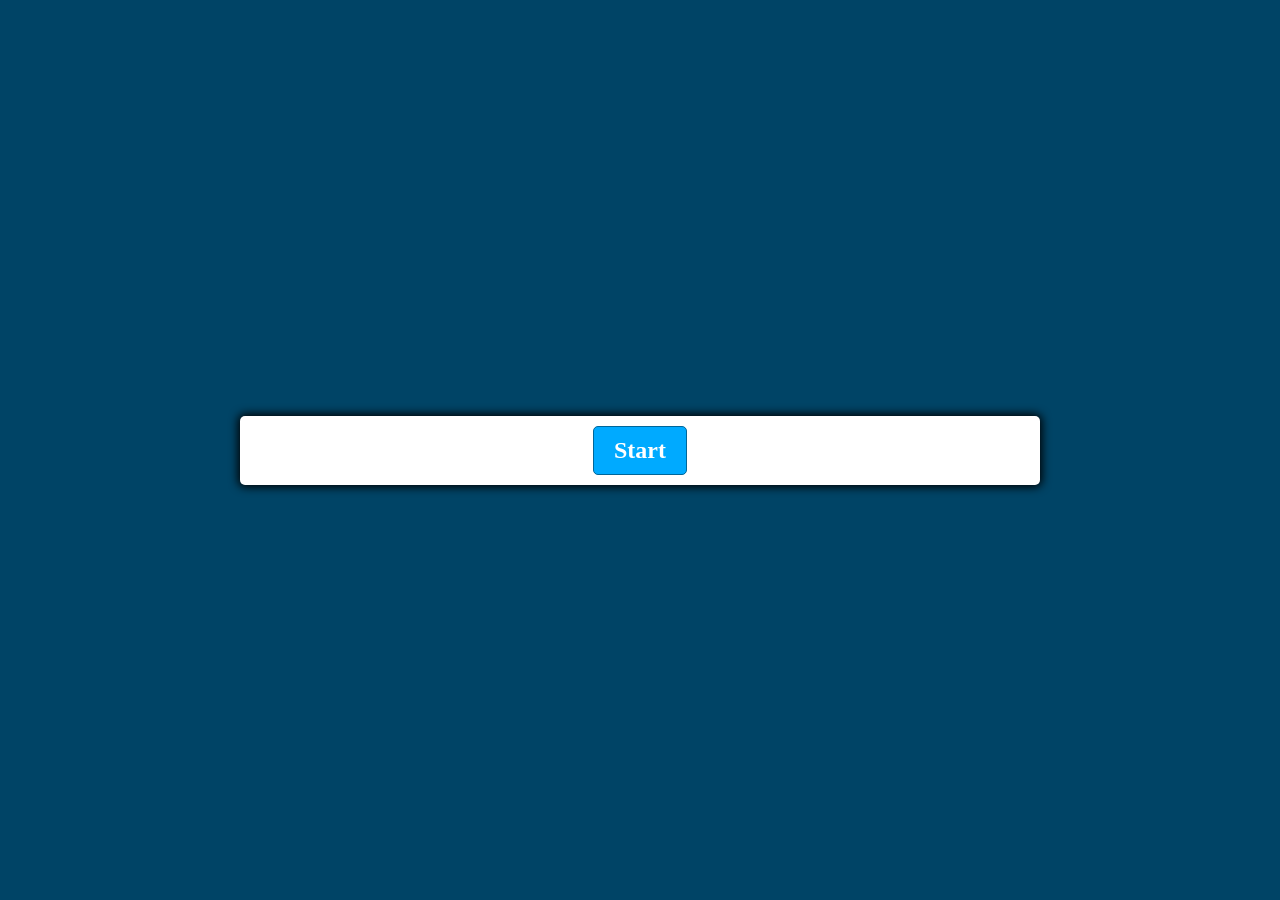
<file: index.html>
<!DOCTYPE html>
<html lang="en">
<head>
    <meta charset="UTF-8">
    <meta name="viewport" content="width=device-width, initial-scale=1.0">
    <meta http-equiv="X-UA-Compatible" content="ie=edge">
    <link href="styles.css" rel="stylesheet">
    <script defer src="script.js"></script>
    <title>Quiz App</title>
</head>
<body>
<div class="container">
    <div id="question-container" class="hide">
        <div id="question">Question</div>
        <div id="answer-buttons" class="btn-grid">
            <button class="btn">Answer 1</button>
            <button class="btn">Answer 2</button>
            <button class="btn">Answer 3</button>
            <button class="btn">Answer 4</button>
        </div>
    </div>
    <div class="controls">
        <button id="start-btn" class="start-btn btn">Start</button>
        <button id="next-btn" class="next-btn btn hide">Next</button>
    </div>
</div>
</body>
</html>
</file>
<file: styles.css>
*, *::before, *::after {
    box-sizing: border-box;
    font-family: Gotham Rounded;
}

:root {
    --hue-neutral: 200;
    --hue-wrong: 0;
    --hue-correct: 145;
}

body {
    --hue: var(--hue-neutral);
    padding: 0;
    margin: 0;
    display: flex;
    width: 100vw;
    height: 100vh;
    justify-content: center;
    align-items: center;
    background-color: hsl(var(--hue), 100%, 20%);
}

body.correct {
    --hue: var(--hue-correct);
}

body.wrong {
    --hue: var(--hue-wrong);
}

.container {
    width: 800px;
    max-width: 80%;
    background-color: white;
    border-radius: 5px;
    padding: 10px;
    box-shadow: 0 0 10px 2px;
}

.btn-grid {
    display: grid;
    grid-template-columns: repeat(2, auto);
    gap: 10px;
    margin: 20px 0;
}

.btn {
    --hue: var(--hue-neutral);
    border: 1px solid hsl(var(--hue), 100%, 30%);
    background-color: hsl(var(--hue), 100%, 50%);
    border-radius: 5px;
    padding: 5px 10px;
    color: white;
    outline: none;
}

.btn:hover {
    border-color: black;
}

.btn.correct {
    --hue: var(--hue-correct);
    color: black;
}

.btn.wrong {
    --hue: var(--hue-wrong);
}

.start-btn, .next-btn {
    font-size: 1.5rem;
    font-weight: bold;
    padding: 10px 20px;
}

.controls {
    display: flex;
    justify-content: center;
    align-items: center;
}

.hide {
    display: none;
}
</file>
